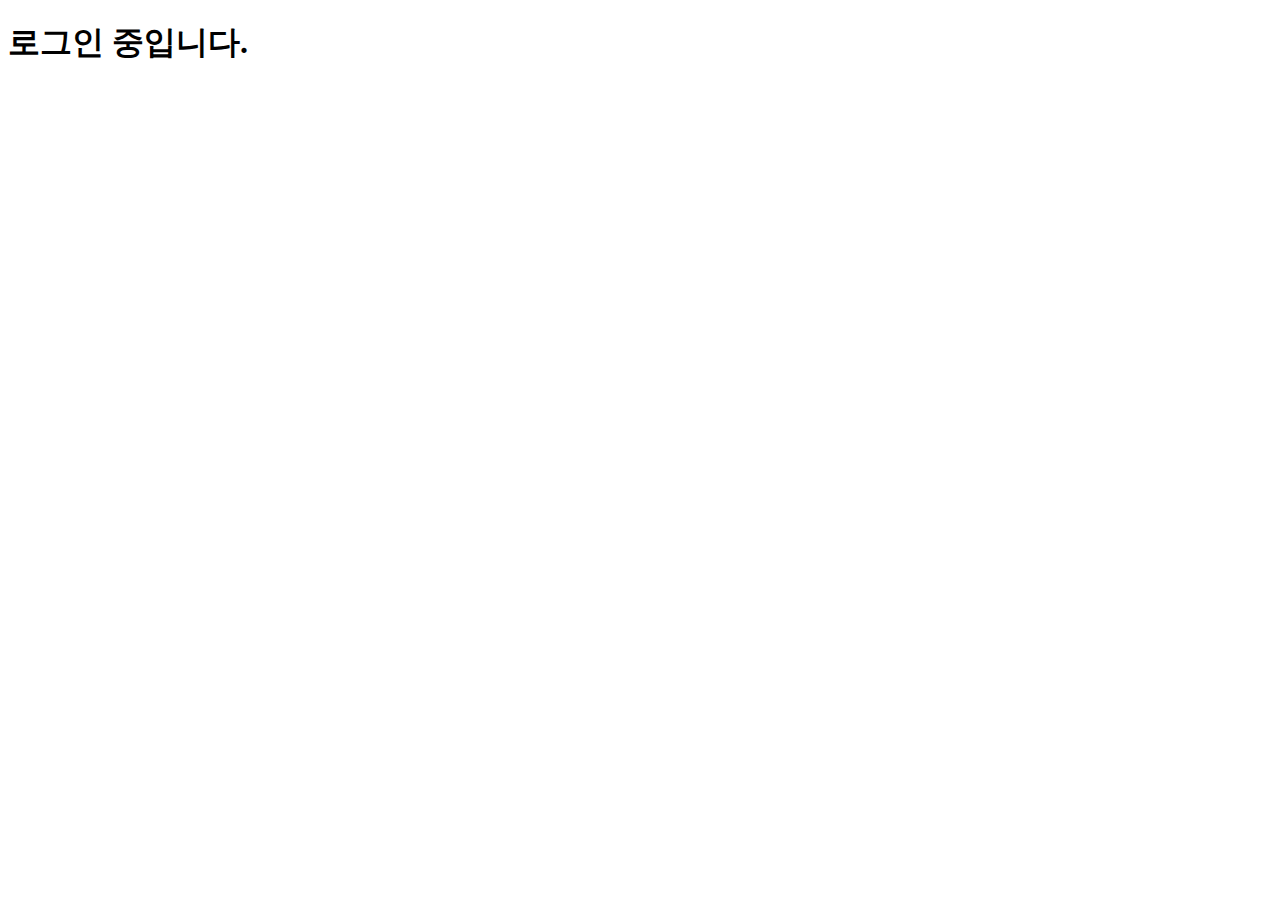
<file: login.html>
<!DOCTYPE html>
<html lang="en">
<head>
  <meta charset="UTF-8">
  <meta http-equiv="X-UA-Compatible" content="IE=edge">
  <meta name="viewport" content="width=device-width, initial-scale=1.0">
  <script src="/src/login.js" defer></script>
  <script src="https://developers.kakao.com/sdk/js/kakao.js"></script>
    <script>
        Kakao.init('f47206e32a4a8e52357cbeaefc253a82');
        Kakao.isInitialized();
    </script>
  <title>Document</title>
</head>
<body>
  <h1>로그인 중입니다.</h1>
</body>
</html>
</file>
